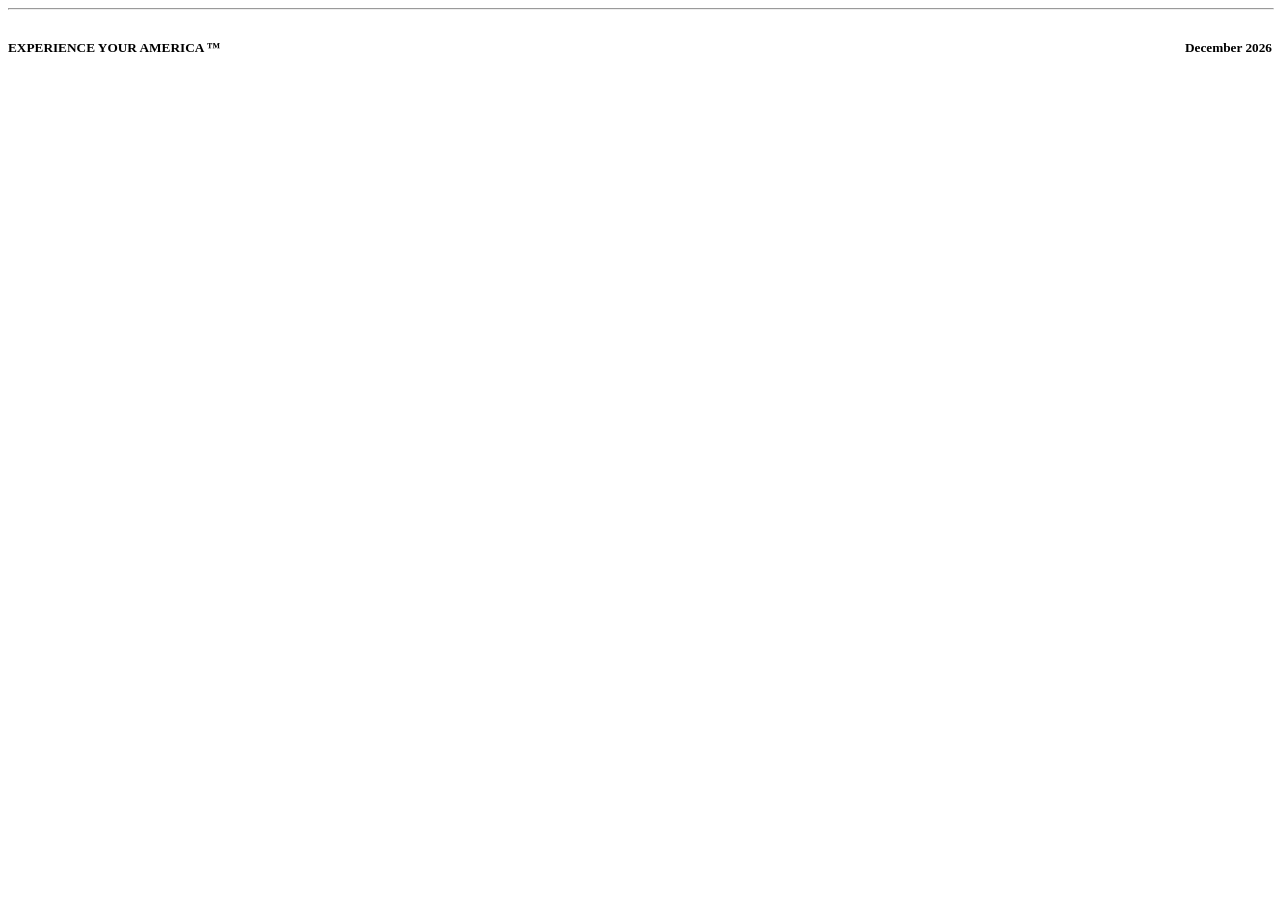
<file: docs/footer.html>
<!DOCTYPE html>
<html lang="en">
<head>
  <meta charset="utf-8">
  <title>Footer</title>
</head>

<body>
  
  <hr width="100%">
  <div class="footer">
    <div class="column_1" style="float: left;">
      <h5>EXPERIENCE YOUR AMERICA &trade;</h5></div>
    <div class="column_2" style="float: right; text-align: right; position: relative;">
      <h5> 
      <script>
        const date = new Date();
        const month = date.toLocaleString('default', {month: 'long'});
        const year = date.getFullYear();
        document.write(month, '&nbsp;', year)
      </script>
      </h5>
    </div>
  </div>
  
</body>

</html>
</file>
